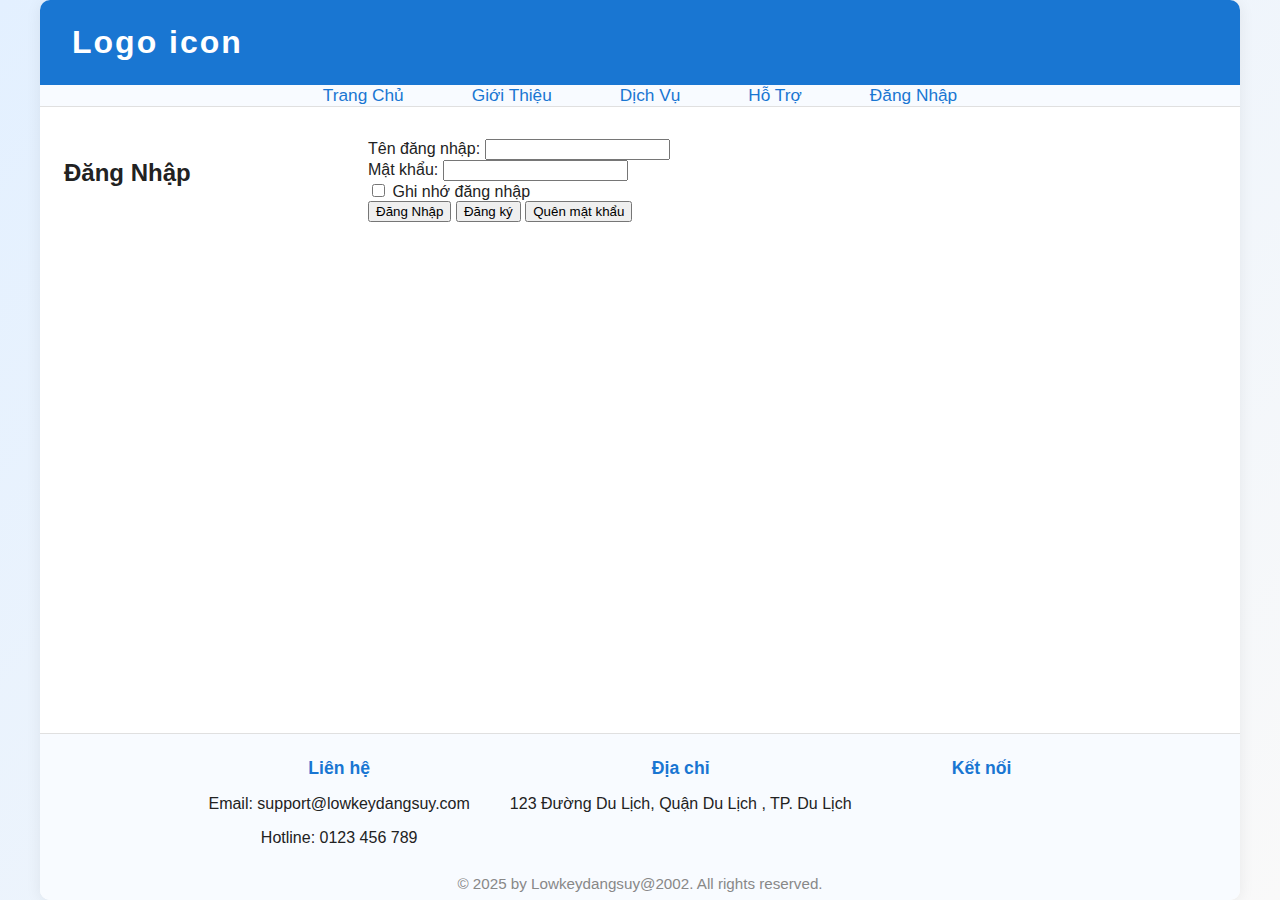
<file: login.html>
<!DOCTYPE html>
<html lang="en">
<head>
    <meta charset="UTF-8">
    <meta name="viewport" content="width=device-width, initial-scale=1.0">
    <title>Login - My Website</title>
    <link rel="stylesheet" href="styleindex.css">
</head>
<body>
    <div class="container">
        <header class="header">
            Logo icon
        </header>
        <nav class="nav">
            <ul class="nav-list">
                <li><a href="index.html">Trang Chủ</a></li>
                <li><a href="about.html">Giới Thiệu</a></li>
                <li><a href="services.html">Dịch Vụ</a></li>
                <li><a href="support.html">Hỗ Trợ</a></li>
                <li><a href="login.html">Đăng Nhập</a></li>
            </ul>
        </nav>
        <main class="main-content">
            <h2>Đăng Nhập</h2>
            <form action="#" method="post" class="login-form" id="loginForm">
                <div class="form-group">
                    <label for="username">Tên đăng nhập:</label>
                    <input type="text" id="username" name="username" required>
                </div>
                <div class="form-group">
                    <label for="password">Mật khẩu:</label>
                    <input type="password" id="password" name="password" required>
                </div>
                <div class="form-group">
                    <input type="checkbox" id="remember" name="remember">
                    <label for="remember">Ghi nhớ đăng nhập</label>
                </div>
                <button type="submit">Đăng Nhập</button>
                <button type="button" id="registerBtn">Đăng ký</button>
                <button type="button" id="forgotBtn">Quên mật khẩu</button>
            </form>
        </main>
        <footer class="footer">
            <div class="footer-content">
                <div class="footer-section">
                    <h4>Liên hệ</h4>
                    <p>Email: support@lowkeydangsuy.com</p>
                    <p>Hotline: 0123 456 789</p>
                </div>
                <div class="footer-section">
                    <h4>Địa chỉ</h4>
                    <p>123 Đường Du Lịch, Quận Du Lịch , TP. Du Lịch</p>
                </div>
                <div class="footer-section">
                    <h4>Kết nối</h4>
                    <div class="footer-social">
                        <a href="#" title="Facebook"><i class="fab fa-facebook-f"></i></a>
                        <a href="#" title="Instagram"><i class="fab fa-instagram"></i></a>
                        <a href="#" title="Zalo"><i class="fa-solid fa-comment-dots"></i></a>
                    </div>
                </div>
            </div>
            <div class="footer-copyright">
                &copy; 2025 by Lowkeydangsuy@2002. All rights reserved.
            </div>
        </footer>
    </div>

    <!-- Popup Đăng ký -->
    <div id="registerPopup" class="popup" style="display:none;">
        <div class="popup-content">
            <span class="close" id="closeRegister">&times;</span>
            <h3>Đăng ký tài khoản</h3>
            <form id="registerForm">
                <div class="form-group">
                    <label for="regUsername">Tên đăng nhập:</label>
                    <input type="text" id="regUsername" required>
                </div>
                <div class="form-group">
                    <label for="regEmail">Email:</label>
                    <input type="email" id="regEmail" required>
                </div>
                <div class="form-group">
                    <label for="regPassword">Mật khẩu:</label>
                    <input type="password" id="regPassword" required>
                </div>
                <button type="submit">Đăng ký</button>
            </form>
        </div>
    </div>

    <!-- Popup Quên mật khẩu -->
    <div id="forgotPopup" class="popup" style="display:none;">
        <div class="popup-content">
            <span class="close" id="closeForgot">&times;</span>
            <h3>Quên mật khẩu</h3>
            <form id="forgotForm">
                <div class="form-group">
                    <label for="forgotEmail">Email:</label>
                    <input type="email" id="forgotEmail" required>
                </div>
                <button type="submit">Gửi yêu cầu</button>
            </form>
        </div>
    </div>

    <script>
        // Hiện popup
        document.getElementById('registerBtn').onclick = function() {
            document.getElementById('registerPopup').style.display = 'block';
        };
        document.getElementById('forgotBtn').onclick = function() {
            document.getElementById('forgotPopup').style.display = 'block';
            };
        document.getElementById('closeRegister').onclick = function() {
            document.getElementById('registerPopup').style.display = 'none';
        };
        document.getElementById('closeForgot').onclick = function() {
            document.getElementById('forgotPopup').style.display = 'none';
        };
        window.onclick = function(event) {
            if (event.target === document.getElementById('registerPopup')) {
                document.getElementById('registerPopup').style.display = 'none';
            }
            if (event.target === document.getElementById('forgotPopup')) {
                document.getElementById('forgotPopup').style.display = 'none';
            }
        };

        // Validate đăng nhập
        document.getElementById('loginForm').onsubmit = function(e) {
            const username = document.getElementById('username').value.trim();
            const password = document.getElementById('password').value.trim();
            if (!username || !password) {
                alert('Vui lòng nhập đầy đủ tên đăng nhập và mật khẩu.');
                e.preventDefault();
            }
        };

        // Validate đăng ký
        document.getElementById('registerForm').onsubmit = function(e) {
            const username = document.getElementById('regUsername').value.trim();
            const email = document.getElementById('regEmail').value.trim();
            const password = document.getElementById('regPassword').value.trim();
            const emailRegex = /^[a-zA-Z0-9._%+-]+@[a-zA-Z0-9.-]+\.[a-zA-Z]{2,}$/;
            if (!username || !email || !password) {
                alert('Vui lòng nhập đầy đủ thông tin.');
                e.preventDefault();
                return;
            }
            if (!emailRegex.test(email)) {
                alert('Email không hợp lệ.');
                e.preventDefault();
                return;
            }
            if (password.length < 6) {
                alert('Mật khẩu phải có ít nhất 6 ký tự.');
                e.preventDefault();
                return;
            }
            alert('Đăng ký thành công (demo).');
            e.preventDefault();
            document.getElementById('registerPopup').style.display = 'none';
        };

        // Validate quên mật khẩu
        document.getElementById('forgotForm').onsubmit = function(e) {
            const email = document.getElementById('forgotEmail').value.trim();
            const emailRegex = /^[a-zA-Z0-9._%+-]+@[a-zA-Z0-9.-]+\.[a-zA-Z]{2,}$/;
            if (!email) {
                alert('Vui lòng nhập email.');
                e.preventDefault();
                return;
            }
            if (!emailRegex.test(email)) {
                alert('Email không hợp lệ.');
                e.preventDefault();
                return;
            }
            alert('Yêu cầu đặt lại mật khẩu đã được gửi (demo).');
            e.preventDefault();
            document.getElementById('forgotPopup').style.display = 'none';
        };
    </script>

    <!-- Thêm CSS popup nếu chưa có -->
    <style>
    .popup {
        position: fixed; z-index: 1000; left: 0; top: 0; width: 100vw; height: 100vh;
        background: rgba(0,0,0,0.3); display: flex; align-items: center; justify-content: center;
    }
    .popup-content {
        background: #fff; padding: 30px 20px; border-radius: 8px; min-width: 320px; position: relative;
    }
    .close {
        position: absolute; right: 10px; top: 10px; font-size: 22px; cursor: pointer;
    }
    </style>
</body>
</html>
</file>
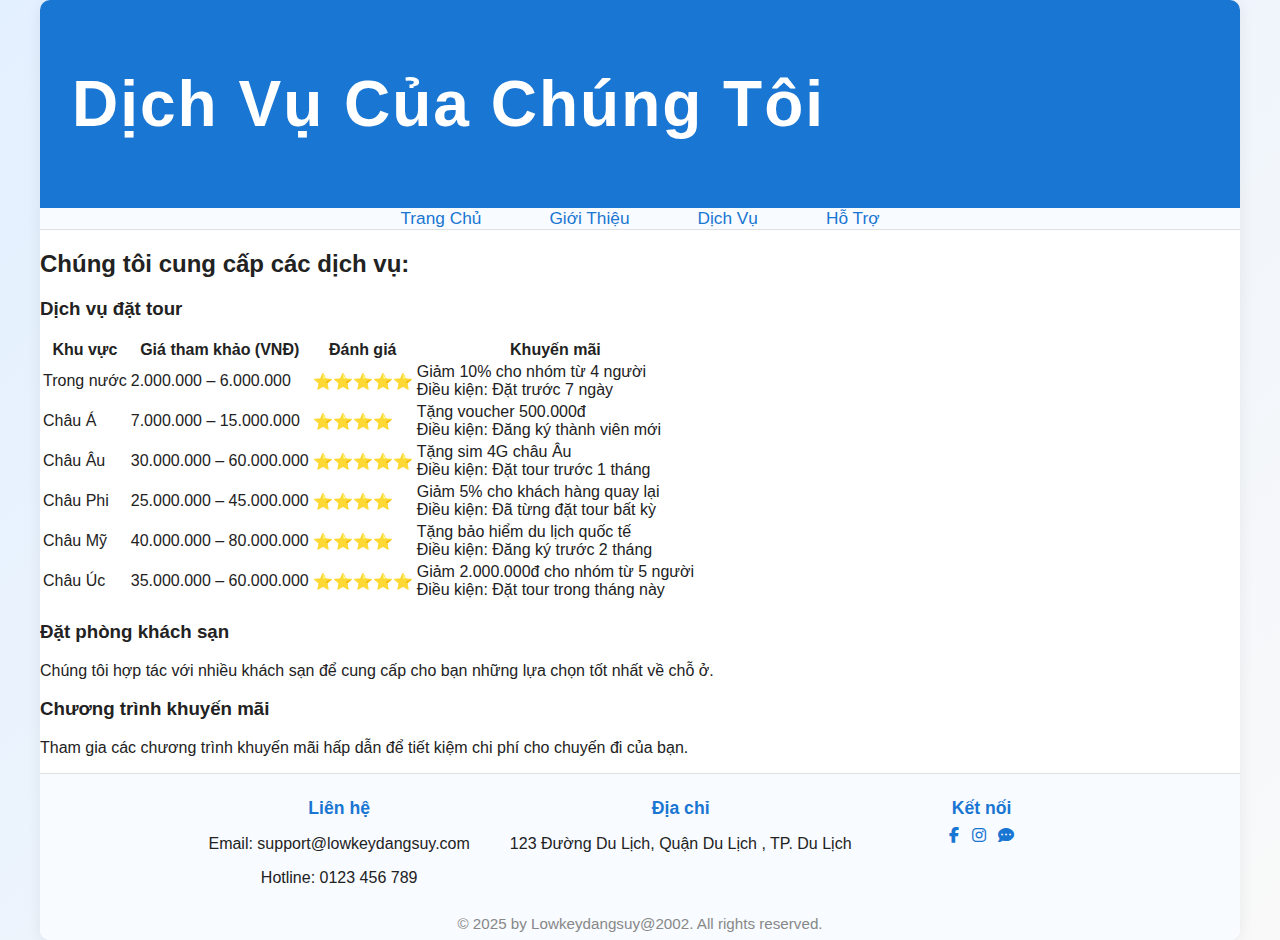
<file: services.html>
<!DOCTYPE html>
<html lang="en">
<head>
    <meta charset="UTF-8">
    <meta name="viewport" content="width=device-width, initial-scale=1.0">
    <title>Dịch Vụ - My Website</title>
    <link rel="stylesheet" href="styleindex.css">
    <link rel="stylesheet" href="https://cdnjs.cloudflare.com/ajax/libs/font-awesome/6.5.0/css/all.min.css">
</head>
<body>
    <div class="container">
        <header class="header">
            <h1>Dịch Vụ Của Chúng Tôi</h1>
        </header>
        <nav class="nav">
            <ul class="nav-list">
                <li><a href="index.html">Trang Chủ</a></li>
                <li><a href="about.html">Giới Thiệu</a></li>
                <li><a href="services.html">Dịch Vụ</a></li>
                <li><a href="support.html">Hỗ Trợ</a></li>
                <!-- <li><a href="login.html">Đăng Nhập</a></li> -->
            </ul>
        </nav>
        <main class="services-main">
    <h2 class="services-title">Chúng tôi cung cấp các dịch vụ:</h2>
    <div class="services-list">
        <div class="services-item">
            <h3>Dịch vụ đặt tour</h3>
            <table class="services-table">
                <thead>
                    <tr>
                        <th>Khu vực</th>
                        <th>Giá tham khảo (VNĐ)</th>
                        <th>Đánh giá</th>
                        <th>Khuyến mãi</th>
                    </tr>
                </thead>
                <tbody>
                    <tr>
                        <td>Trong nước</td>
                        <td>2.000.000 – 6.000.000</td>
                        <td>⭐⭐⭐⭐⭐</td>
                        <td>
                            Giảm 10% cho nhóm từ 4 người<br>
                            <span class="services-promo-condition">Điều kiện: Đặt trước 7 ngày</span>
                        </td>
                    </tr>
                    <tr>
                        <td>Châu Á</td>
                        <td>7.000.000 – 15.000.000</td>
                        <td>⭐⭐⭐⭐</td>
                        <td>
                            Tặng voucher 500.000đ<br>
                            <span class="services-promo-condition">Điều kiện: Đăng ký thành viên mới</span>
                        </td>
                    </tr>
                    <tr>
                        <td>Châu Âu</td>
                        <td>30.000.000 – 60.000.000</td>
                        <td>⭐⭐⭐⭐⭐</td>
                        <td>
                            Tặng sim 4G châu Âu<br>
                            <span class="services-promo-condition">Điều kiện: Đặt tour trước 1 tháng</span>
                        </td>
                    </tr>
                    <tr>
                        <td>Châu Phi</td>
                        <td>25.000.000 – 45.000.000</td>
                        <td>⭐⭐⭐⭐</td>
                        <td>
                            Giảm 5% cho khách hàng quay lại<br>
                            <span class="services-promo-condition">Điều kiện: Đã từng đặt tour bất kỳ</span>
                        </td>
                    </tr>
                    <tr>
                        <td>Châu Mỹ</td>
                        <td>40.000.000 – 80.000.000</td>
                        <td>⭐⭐⭐⭐</td>
                        <td>
                            Tặng bảo hiểm du lịch quốc tế<br>
                            <span class="services-promo-condition">Điều kiện: Đăng ký trước 2 tháng</span>
                        </td>
                    </tr>
                    <tr>
                        <td>Châu Úc</td>
                        <td>35.000.000 – 60.000.000</td>
                        <td>⭐⭐⭐⭐⭐</td>
                        <td>
                            Giảm 2.000.000đ cho nhóm từ 5 người<br>
                            <span class="services-promo-condition">Điều kiện: Đặt tour trong tháng này</span>
                        </td>
                    </tr>
                </tbody>
            </table>
        </div>
        <div class="services-item">
            <h3>Đặt phòng khách sạn</h3>
            <p>Chúng tôi hợp tác với nhiều khách sạn để cung cấp cho bạn những lựa chọn tốt nhất về chỗ ở.</p>
        </div>
        <div class="services-item">
            <h3>Chương trình khuyến mãi</h3>
            <p>Tham gia các chương trình khuyến mãi hấp dẫn để tiết kiệm chi phí cho chuyến đi của bạn.</p>
        </div>
    </div>
</main>
        <footer class="footer" >
            <div class="footer-content" >
                <div class="footer-section">
                    <h4>Liên hệ</h4>
                    <p>Email: support@lowkeydangsuy.com</p>
                    <p>Hotline: 0123 456 789</p>
                </div>
                <div class="footer-section">
                    <h4>Địa chỉ</h4>
                    <p>123 Đường Du Lịch, Quận Du Lịch , TP. Du Lịch</p>
                </div>
                <div class="footer-section">
                    <h4>Kết nối</h4>
                    <div class="footer-social">
                        <a href="https://www.facebook.com/am.53708?locale=vi_VN" title="Facebook"><i class="fab fa-facebook-f"></i></a>
                        <a href="#" title="Instagram"><i class="fab fa-instagram"></i></a>
                        <a href="#" title="Zalo"><i class="fa-solid fa-comment-dots"></i></a>
                    </div>
                </div>
            </div>
            <div class="footer-copyright">
                &copy; 2025 by Lowkeydangsuy@2002. All rights reserved.
            </div>
        </footer>
    </div>
</body>
</html>
</file>
<file: styleindex.css>
:root {
    --primary: #1976d2;
    --secondary: #f8fbff;
    --accent: #e53935;
    --text: #222;
    --radius: 10px;
    --shadow: 0 2px 16px rgba(0,0,0,0.07);
    --transition: 0.3s;
    --bg-gradient: linear-gradient(135deg, #e3f0ff 0%, #f9f9f9 100%);
}

body {
    margin: 0;
    font-family: 'Segoe UI', Arial, sans-serif;
    background: var(--bg-gradient);
    color: var(--text);
    min-height: 100vh;
}

.container {
    display: grid;
    grid-template-areas:
        "header"
        "nav"
        "main"
        "footer";
    grid-template-columns: 1fr;
    grid-template-rows: auto auto 1fr auto;
    min-height: 100vh;
    max-width: 1200px;
    margin: 0 auto;
    background: #fff;
    border-radius: var(--radius);
    box-shadow: var(--shadow);
    overflow: hidden;
}

.header {
    grid-area: header;
    background: var(--primary);
    color: #fff;
    display: flex;
    align-items: center;
    justify-content: flex-start;
    padding: 24px 32px;
    font-size: 2rem;
    font-weight: bold;
    letter-spacing: 2px;
}

.nav {
    grid-area: nav;
    background: var(--secondary);
    border-bottom: 1px solid #e0e0e0;
    display: flex;
    align-items: center;
    justify-content: center;
    padding: 0 16px;
}

.nav-list {
    list-style: none;
    display: flex;
    gap: 32px;
    margin: 0;
    padding: 0;
}

.nav-list li a {
    text-decoration: none;
    color: var(--primary);
    font-weight: 500;
    font-size: 1.08rem;
    padding: 10px 18px;
    border-radius: var(--radius);
    transition: background var(--transition), color var(--transition);
}

.nav-list li a:hover,
.nav-list li a:focus {
    background: var(--primary);
    color: #fff;
}

.main-content {
    grid-area: main;
    display: grid;
    grid-template-areas: "left main right";
    grid-template-columns: 1fr 2fr 1fr;
    gap: 32px;
    padding: 32px 24px 24px 24px;
    background: transparent;
}

.content-left {
    grid-area: left;
    background: #f1f1f1;
    border-radius: var(--radius);
    box-shadow: var(--shadow);
    padding: 24px 16px;
    min-width: 0;
    min-height: 200px;
    display: flex;
    flex-direction: column;
    align-items: center;
}

.content-right {
    grid-area: right;
    background: #f1f1f1;
    border-radius: var(--radius);
    box-shadow: var(--shadow);
    padding: 24px 16px;
    min-width: 0;
    min-height: 200px;
    display: flex;
    flex-direction: column;
    align-items: center;
}

.offers h3 {
    color: var(--primary);
    margin-bottom: 8px;
    margin-top: 0;
}

.offers ul {
    margin: 0 0 12px 0;
    padding-left: 18px;
    font-size: 1rem;
}

.destinations {
    display: flex;
    gap: 24px;
    flex-wrap: wrap;
    justify-content: center;
    align-items: stretch;
}

.destination-card {
    background: #fff;
    border-radius: var(--radius);
    box-shadow: var(--shadow);
    padding: 18px 14px 16px 14px;
    max-width: 260px;
    min-width: 200px;
    flex: 1 1 220px;
    display: flex;
    flex-direction: column;
    align-items: center;
    text-align: center;
    transition: transform var(--transition), box-shadow var(--transition);
}

.destination-card:hover {
    transform: translateY(-6px) scale(1.03);
    box-shadow: 0 8px 32px rgba(25, 118, 210, 0.12);
}

.destination-card img {
    width: 120px;
    height: 90px;
    object-fit: cover;
    border-radius: 8px;
    margin-bottom: 12px;
    transition: transform 0.3s, box-shadow 0.3s;
    box-shadow: 0 2px 8px rgba(0,0,0,0.07);
    cursor: pointer;
}

.destination-card img:hover {
    transform: scale(1.08) rotate(-2deg);
    box-shadow: 0 8px 24px rgba(0,0,0,0.18);
}

.detail-link {
    margin-top: 10px;
    display: inline-block;
    color: var(--primary);
    text-decoration: none;
    font-weight: 500;
    border: 1px solid var(--primary);
    border-radius: 4px;
    padding: 6px 14px;
    transition: background 0.2s, color 0.2s;
}

.detail-link:hover {
    background: var(--primary);
    color: #fff;
}

.combo-suggestions h3 {
    color: var(--primary);
    margin-top: 0;
    margin-bottom: 10px;
}

.combo-suggestions ul {
    padding-left: 18px;
    margin-bottom: 18px;
    font-size: 1rem;
}

.combo-suggestions .discount {
    color: var(--accent);
    font-weight: bold;
    margin-left: 6px;
}

.combo-images {
    position: relative;
    width: 110px;
    height: 90px;
    margin: 0 auto;
}

.combo-img {
    position: absolute;
    width: 60px;
    height: 60px;
    object-fit: cover;
    border-radius: 8px;
    box-shadow: 0 2px 8px rgba(0,0,0,0.12);
    cursor: pointer;
    transition: transform 0.3s, z-index 0.3s;
    border: 2px solid #fff;
}
.combo-img:nth-child(1) {
    transform: rotate(-18deg) translate(-10px, 10px);
    z-index: 1;
}
.combo-img:nth-child(2) {
    transform: rotate(0deg) translate(20px, 0);
    z-index: 2;
}
.combo-img:nth-child(3) {
    transform: rotate(18deg) translate(50px, 10px);
    z-index: 1;
}
.combo-img:nth-child(4) {
    transform: rotate(36deg) translate(80px, 20px);
    z-index: 0;
}
.combo-img:nth-child(5) {
    transform: rotate(-36deg) translate(-30px, 20px);
    z-index: 0;
}

/* Popup combo */
.combo-popup {
    display: none;
    position: fixed;
    z-index: 2000;
    left: 0; top: 0; right: 0; bottom: 0;
    background: rgba(0,0,0,0.7);
    align-items: center;
    justify-content: center;
}
.combo-popup.active {
    display: flex;
}
.combo-popup img {
    max-width: 80vw;
    max-height: 70vh;
    border-radius: 8px;
    background: #fff;
    padding: 8px;
    box-shadow: 0 8px 32px rgba(0,0,0,0.4);
}
.combo-close {
    position: absolute;
    top: 32px;
    right: 48px;
    font-size: 2.5rem;
    color: #fff;
    cursor: pointer;
    z-index: 2001;
    font-weight: bold;
    transition: color 0.2s;
}
.combo-arrow {
    position: absolute;
    top: 50%;
    font-size: 2.5rem;
    color: #fff;
    cursor: pointer;
    -webkit-user-select: none;
    -moz-user-select: none;
    -ms-user-select: none;
    user-select: none;
    z-index: 2001;
    padding: 0 16px;
    transform: translateY(-50%);
    transition: color 0.2s;
}
.combo-arrow.left { left: 10vw; }
.combo-arrow.right { right: 10vw; }
.combo-arrow:hover, .combo-close:hover { color: var(--accent); }

/* Popup ảnh điểm đến */
.image-popup {
    display: none;
    position: fixed;
    z-index: 1000;
    left: 0; top: 0; right: 0; bottom: 0;
    background: rgba(0,0,0,0.7);
    align-items: center;
    justify-content: center;
}
.image-popup.active {
    display: flex;
}
.image-popup img {
    max-width: 90vw;
    max-height: 80vh;
    border-radius: 8px;
    box-shadow: 0 8px 32px rgba(0,0,0,0.4);
    background: #fff;
    padding: 8px;
}
.close-btn {
    position: absolute;
    top: 32px;
    right: 48px;
    font-size: 2.5rem;
    color: #fff;
    cursor: pointer;
    z-index: 1001;
    font-weight: bold;
    transition: color 0.2s;
}
.close-btn:hover {
    color: var(--accent);
}

/* Footer */
.footer {
    grid-area: footer;
    background: var(--secondary);
    display: flex;
    flex-direction: column;
    align-items: center;
    justify-content: center;
    padding: 24px 8px 8px 8px;
    font-size: 1rem;
    border-top: 1px solid #e0e0e0;
}

.footer-content {
    display: flex;
    gap: 40px;
    flex-wrap: wrap;
    justify-content: center;
    width: 100%;
    margin-bottom: 8px;
}

.footer-section {
    min-width: 180px;
    text-align: center;
}

.footer-section h4 {
    margin: 0 0 8px 0;
    font-size: 1.1rem;
    color: var(--primary);
}

.footer-section a {
    color: var(--primary);
    text-decoration: none;
    margin: 0 4px;
    transition: color 0.2s;
}

.footer-section a:hover {
    color: var(--accent);
}

.footer-copyright {
    font-size: 0.95rem;
    color: #888;
    margin-top: 4px;
}

/* Responsive Tablet */
@media (max-width: 1024px) {
    .main-content {
        grid-template-areas:
            "left main"
            "right right";
        grid-template-columns: 1fr 2fr;
        gap: 24px;
    }
    .content-right {
        min-width: 0;
        margin-top: 24px;
    }
}

/* Responsive Mobile */
@media (max-width: 700px) {
    .container {
        border-radius: 0;
        box-shadow: none;
    }
    .header {
        font-size: 1.3rem;
        padding: 16px 10px;
    }
    .main-content {
        grid-template-areas:
            "left"
            "main"
            "right";
        grid-template-columns: 1fr;
        gap: 16px;
        padding: 16px 4px 12px 4px;
    }
    .content-left, .content-right {
        padding: 14px 6px;
        min-height: 120px;
    }
    .destinations {
        gap: 12px;
    }
    .footer-content {
        flex-direction: column;
        gap: 10px;
    }
    .footer-section {
        min-width: 0;
    }
    .nav-list {
        flex-direction: column;
        gap: 10px;
        align-items: center;
    }
}
</file>
